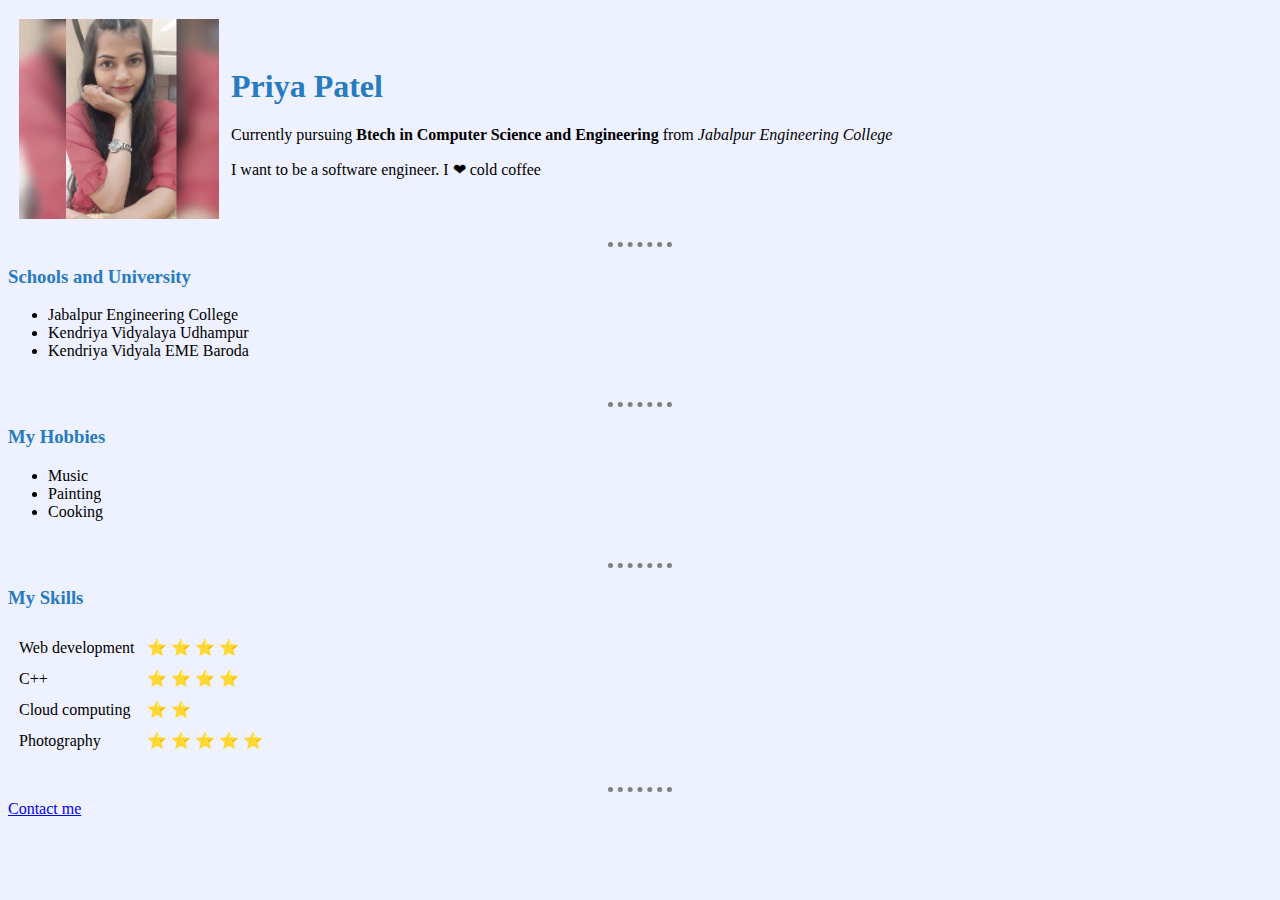
<file: index.html>
<!DOCTYPE html>
<!--[if lt IE 7]>      <html class="no-js lt-ie9 lt-ie8 lt-ie7"> <![endif]-->
<!--[if IE 7]>         <html class="no-js lt-ie9 lt-ie8"> <![endif]-->
<!--[if IE 8]>         <html class="no-js lt-ie9"> <![endif]-->
<!--[if gt IE 8]>      <html class="no-js"> <!--<![endif]-->
<html>
    <head>
        <meta charset="utf-8">
        <meta http-equiv="X-UA-Compatible" content="IE=edge">
        <title>&#128153 Priya's Personal Site</title>
        <meta name="description" content="">
        <meta name="viewport" content="width=device-width, initial-scale=1">
        <link rel="stylesheet" href="css/styles.css">
       
    </head>
    <body >
        <!--[if lt IE 7]>
            <p class="browsehappy">You are using an <strong>outdated</strong> browser. Please <a href="#">upgrade your browser</a> to improve your experience.</p>
        <![endif]-->
        <table cellspacing="10px">
            <tr>
                <td><img src="img/Asd.jpg" width="200" 
                    height="200" alt="priya's profile picture"></td>
                <td>
                    <h1>Priya Patel</h1>
        <p>Currently pursuing <strong>Btech in Computer Science and Engineering</strong>  from <em>Jabalpur Engineering College</em></p>
        <p>I want to be a software engineer. I 	
            &#10084 cold coffee</p>
                </td>
            </tr>
        </table>
        
        <hr>
        <h3>Schools and University</h3>
        <ul>
            <li>Jabalpur Engineering College</li>
            <li>Kendriya Vidyalaya Udhampur </li>
            <li>Kendriya Vidyala EME Baroda </li>
        </ul>
       <br>
        <hr>
        <h3>My Hobbies</h3>
        <ul>
            <li>Music</li>
            <li>Painting</li>
            <li>Cooking</li>
        </ul>
        <br>
        <hr>
        <h3>My Skills</h3>
        <table cellspacing="10px">
                <tr>
                    <td>Web development</td>
                    <td>&#11088 &#11088 &#11088 &#11088</td>
                </tr>
                <tr>
                    <td>C++</td>
                    <td>&#11088 &#11088 &#11088 &#11088</td>
                </tr>
                <tr>
                    <td>Cloud computing</td>
                    <td>&#11088 &#11088</td>
                </tr>
                <tr>
                    <td>Photography</td>
                    <td>&#11088 &#11088 &#11088 &#11088 &#11088</td>
                </tr>
        </table>
<br><hr>
        <a href="contact.html">Contact me</a>
        <script src="" async defer></script>
    </body>
</html>
</file>
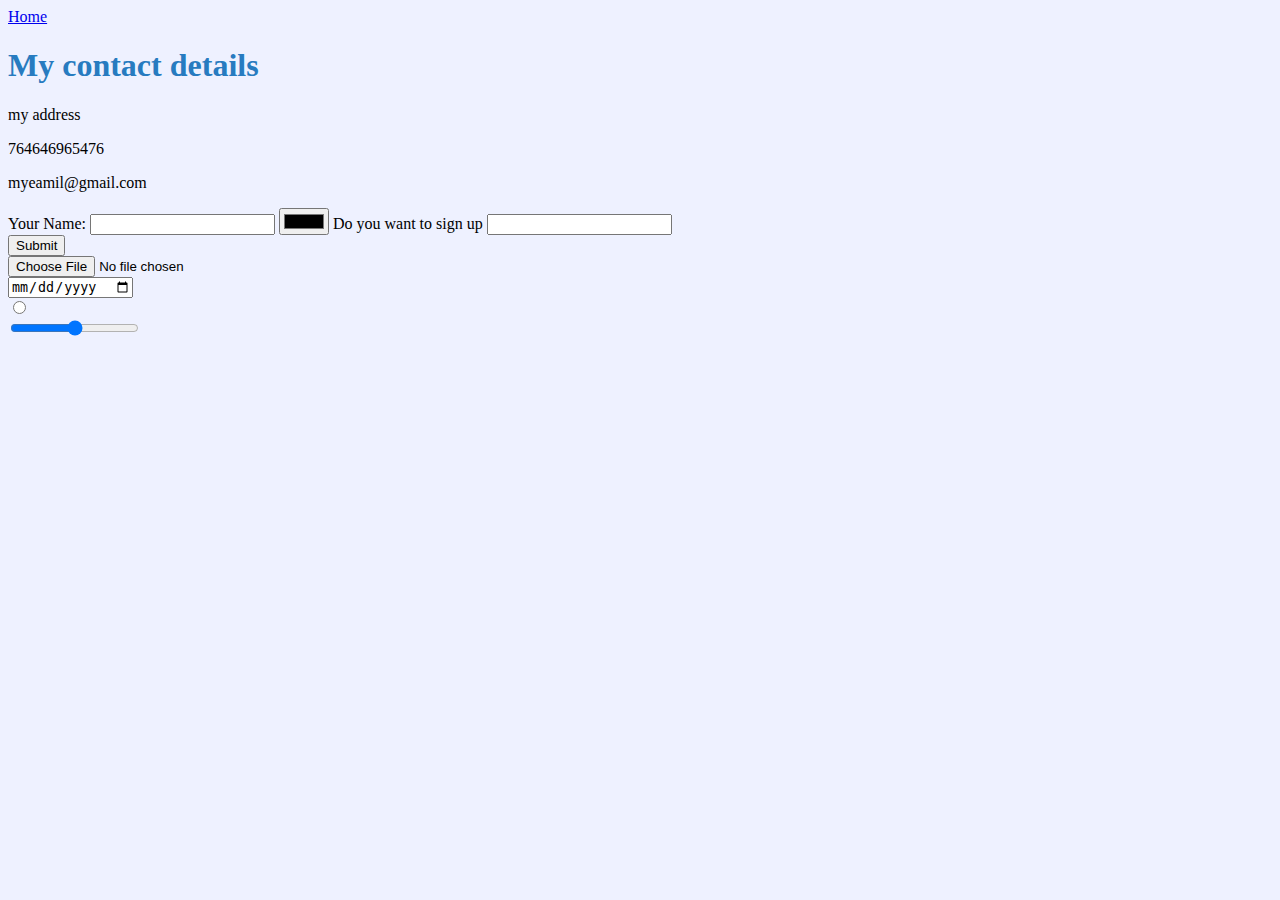
<file: contact.html>
<!DOCTYPE html>
<!--[if lt IE 7]>      <html class="no-js lt-ie9 lt-ie8 lt-ie7"> <![endif]-->
<!--[if IE 7]>         <html class="no-js lt-ie9 lt-ie8"> <![endif]-->
<!--[if IE 8]>         <html class="no-js lt-ie9"> <![endif]-->
<!--[if gt IE 8]>      <html class="no-js"> <!--<![endif]-->
<html>
    <head>
        <meta charset="utf-8">
        <meta http-equiv="X-UA-Compatible" content="IE=edge">
        <title></title>
        <meta name="description" content="">
        <meta name="viewport" content="width=device-width, initial-scale=1">
        <link rel="stylesheet" href="css/styles.css">
    </head>
    <body>
        <!--[if lt IE 7]>
            <p class="browsehappy">You are using an <strong>outdated</strong> browser. Please <a href="#">upgrade your browser</a> to improve your experience.</p>
        <![endif]-->
        <a href="index.html">Home</a>
        <h1> My contact details</h1>
        <p>my address</p>
        <p>764646965476</p>
        <p>myeamil@gmail.com</p>
        <form>
            <label>Your Name:</label>
            <input type="text" name="" value="">
            <input type="color" name="" value="">
            <label>Do you want to sign up</label>
            <input type="text"> <br>
            <input type="submit"> <br>
            <input type="file"> <br>
            <input type="date"> <br>
            <input type="radio"> <br>
            <input type="range"> <br>
        </form>
        <script src="" async defer></script>
    </body>
</html>
</file>
<file: css/styles.css>
body{
    background-color: #EEF1FF;
}

h1{
  color: #277BC0;
}

h3{
    color: #277BC0;
}

hr{
    border-style: none;
    border-top-style: dotted;
    border-color: grey;
    border-width: 5px;
    width: 5%;
}
</file>
